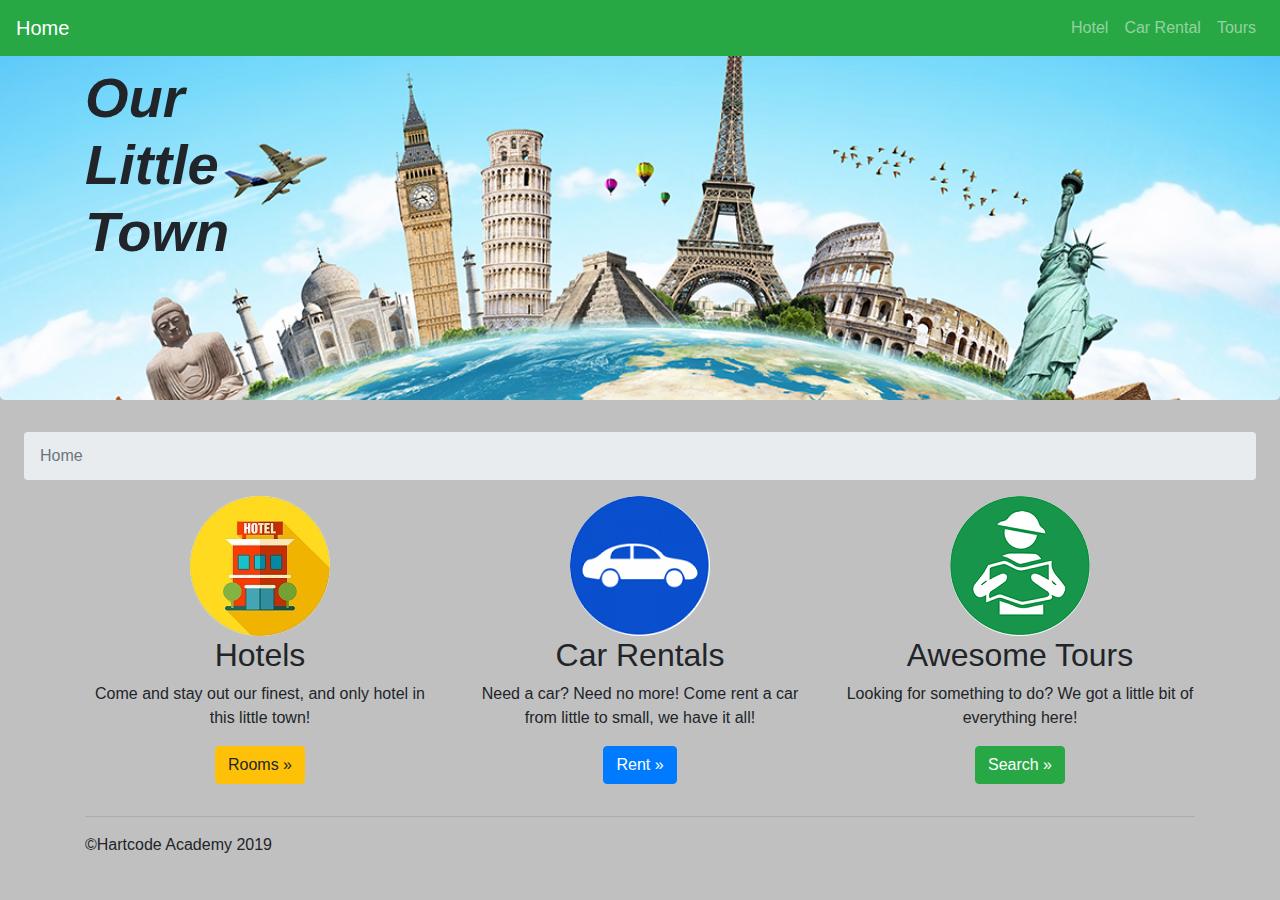
<file: index.html>
<!doctype html>
<html lang="en">
  <head>
    <!-- Required meta tags -->
    <meta charset="utf-8">
    <meta name="viewport" content="width=device-width, initial-scale=1, shrink-to-fit=no">

    <!-- Bootstrap CSS -->
    <link rel="stylesheet" href="https://stackpath.bootstrapcdn.com/bootstrap/4.3.1/css/bootstrap.min.css" integrity="sha384-ggOyR0iXCbMQv3Xipma34MD+dH/1fQ784/j6cY/iJTQUOhcWr7x9JvoRxT2MZw1T" crossorigin="anonymous">
    
    <!-- Font Awesome -->
    <link rel="stylesheet" href="https://use.fontawesome.com/releases/v5.6.3/css/all.css" integrity="sha384-UHRtZLI+pbxtHCWp1t77Bi1L4ZtiqrqD80Kn4Z8NTSRyMA2Fd33n5dQ8lWUE00s/" crossorigin="anonymous">

    <link rel="stylesheet" type="text/css" href="css/site.css" />
    <link rel="shortcut icon" type="image/png" href="images/travel_icon.png"/>
    <title>Our Little Town</title>
  </head>

  <body>
    <nav class="navbar navbar-expand-md navbar-dark fixed-top bg-success">
      <a class="navbar-brand" href="#">Home</a>
      <button class="navbar-toggler" type="button" data-toggle="collapse" data-target="#navbarsExampleDefault" aria-controls="navbarsExampleDefault" aria-expanded="false" aria-label="Toggle navigation">
        <span class="navbar-toggler-icon"></span>
      </button>
        
      <!-- Nav bar links -->
      <div class="collapse navbar-collapse" id="navbarsExampleDefault">
        <ul class="navbar-nav ml-auto">
          <li class="nav-item">
            <a class="nav-link" href="hotel_rooms.html">Hotel</a>
          </li>
          <li class="nav-item">
            <a class="nav-link" href="car_rentals.html">Car Rental</a>
          </li>
          <li class="nav-item">
            <a class="nav-link" href="tours.html">Tours</a>
          </li>
        </ul>
      </div>
    </nav>
    
    <div class="jumbotron landing-bg">
      <div class="container text-left">
        <h1 class="display-4 headTitle obli">Our <br/>Little <br/>Town</h1>
      </div>
    </div>
    
    <nav aria-label="breadcrumb">
      <ol class="breadcrumb mx-4">
        <li class="breadcrumb-item active" aria-current="page">Home</li>
      </ol>
    </nav>

    <main>
      <div class="container">
        <!-- Links to other pages -->
        <div class="row">
          <div class="col-lg-4 text-center">
            <img class="rounded-circle" src="images/hotel.jpg" alt="hotel icon">
            <h2>Hotels</h2>
            <p>Come and stay out our finest, and only hotel in this little town!</p>
            <p><a class="btn btn-warning" href="hotel_rooms.html" role="button">Rooms &raquo;</a></p>
          </div>
          <div class="col-lg-4 text-center">
            <img class="rounded-circle" src="images/car.png" alt="car icon">
            <h2>Car Rentals</h2>
            <p>Need a car? Need no more! Come rent a car from little to small, we have it all!</p>
            <p><a class="btn btn-primary" href="car_rentals.html" role="button">Rent &raquo;</a></p>
          </div>
          <div class="col-lg-4 text-center">
            <img class="rounded-circle" src="images/tour.png" alt="tour icon">
            <h2>Awesome Tours</h2>
            <p>Looking for something to do? We got a little bit of everything here!</p>
            <p><a class="btn btn-success" href="tours.html" role="button">Search &raquo;</a></p>
          </div>
        </div>
      </div>
    </main>

    <footer class="container">
      <hr>
      <p>&copy;Hartcode Academy 2019</p>
    </footer>  

    <!-- Optional JavaScript -->
    <!-- jQuery first, then Popper.js, then Bootstrap JS -->
    <script src="https://code.jquery.com/jquery-3.3.1.slim.min.js" integrity="sha384-q8i/X+965DzO0rT7abK41JStQIAqVgRVzpbzo5smXKp4YfRvH+8abtTE1Pi6jizo" crossorigin="anonymous"></script>
    <script src="https://cdnjs.cloudflare.com/ajax/libs/popper.js/1.14.7/umd/popper.min.js" integrity="sha384-UO2eT0CpHqdSJQ6hJty5KVphtPhzWj9WO1clHTMGa3JDZwrnQq4sF86dIHNDz0W1" crossorigin="anonymous"></script>
    <script src="https://stackpath.bootstrapcdn.com/bootstrap/4.3.1/js/bootstrap.min.js" integrity="sha384-JjSmVgyd0p3pXB1rRibZUAYoIIy6OrQ6VrjIEaFf/nJGzIxFDsf4x0xIM+B07jRM" crossorigin="anonymous"></script>
  </body>
</html>
</file>
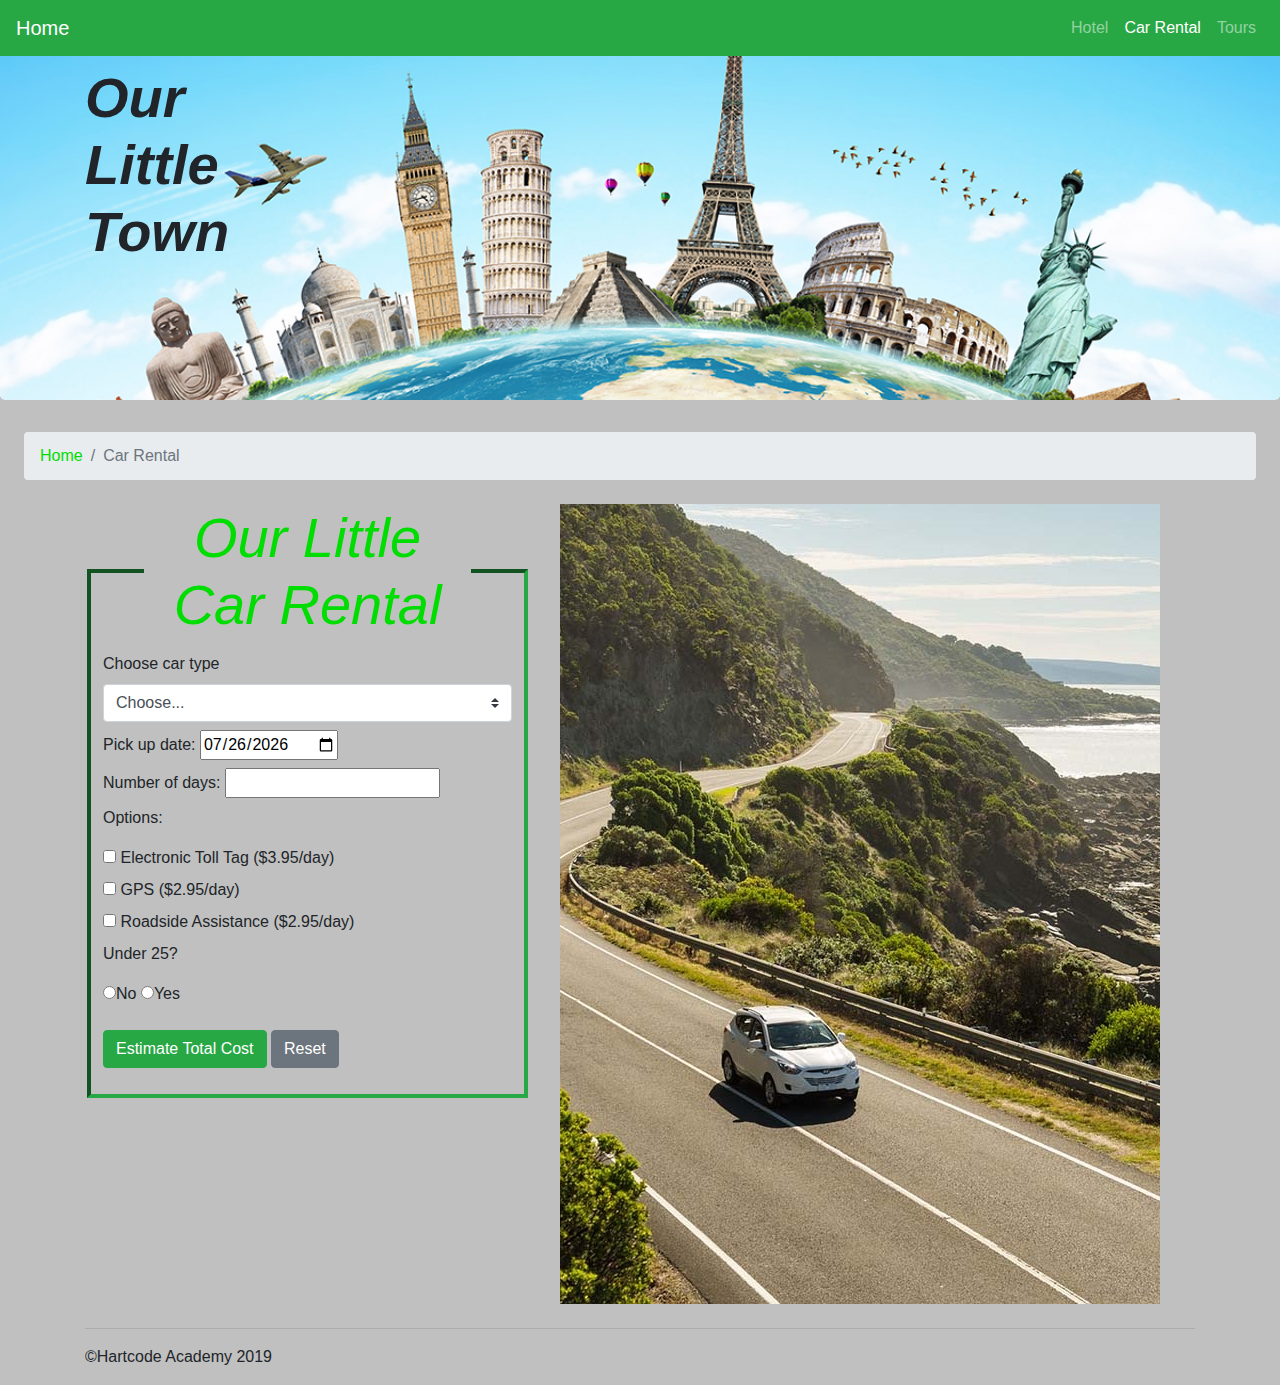
<file: car_rentals.html>
<!doctype html>
<html lang="en">
  <head>
    <!-- Required meta tags -->
    <meta charset="utf-8">
    <meta name="viewport" content="width=device-width, initial-scale=1, shrink-to-fit=no">

    <!-- Bootstrap CSS -->
    <link rel="stylesheet" href="https://stackpath.bootstrapcdn.com/bootstrap/4.3.1/css/bootstrap.min.css" integrity="sha384-ggOyR0iXCbMQv3Xipma34MD+dH/1fQ784/j6cY/iJTQUOhcWr7x9JvoRxT2MZw1T" crossorigin="anonymous">
    
    <link rel="stylesheet" type="text/css" href="css/site.css" />
    <link rel="stylesheet" type="text/css" href="css/car_styles.css" />
    <link rel="shortcut icon" type="image/png" href="images/travel_icon.png"/>
    <title>Our Little Town</title>
  </head>

  <body>
    <nav class="navbar navbar-expand-md navbar-dark fixed-top bg-success">
      <a class="navbar-brand" href="index.html">Home</a>
      <button class="navbar-toggler" type="button" data-toggle="collapse" data-target="#navbarsExampleDefault" aria-controls="navbarsExampleDefault" aria-expanded="false" aria-label="Toggle navigation">
        <span class="navbar-toggler-icon"></span>
      </button>
        
      <!-- nav bar links -->
      <div class="collapse navbar-collapse" id="navbarsExampleDefault">
        <ul class="navbar-nav ml-auto">
          <li class="nav-item">
            <a class="nav-link" href="hotel_rooms.html">Hotel</a>
          </li>
          <li class="nav-item">
            <a class="nav-link active" href="#">Car Rental</a>
          </li>
          <li class="nav-item">
            <a class="nav-link" href="tours.html">Tours</a>
          </li>
        </ul>
      </div>
    </nav>
    
    <div class="jumbotron landing-bg">
      <div class="container text-left">
        <h1 class="display-4 headTitle obli">Our <br/>Little <br/>Town</h1>
      </div>
    </div>
    
    <nav aria-label="breadcrumb">
      <ol class="breadcrumb mx-4">
        <li class="breadcrumb-item"><a href="index.html">Home</a></li>
        <li class="breadcrumb-item active" aria-current="page">Car Rental</li>
      </ol>
    </nav>

    <main class="m-4">
      <div class="container">
        <div class="row">
          <!-- Car rental calculator with user input -->
          <form class="col-lg-5" action="#" method="GET">  
            <fieldset class="border-success">
              <legend class="text-center display-4 green obli">Our Little Car Rental</legend>
              
              <!-- Car Selector -->
              <label for="carTypeField">Choose car type</label>
              <select class="custom-select mb-2" id="carTypeField">
                <option selected value="0">Choose...</option>
                <option value="1">Economy</option>
                <option value="2">Compact</option>
                <option value="3">Intermediate</option>
                <option value="4">Full Size</option>
              </select>
              <small id="carMsg">Please select a car type.</small>
    
              <!-- Fields for Car Rental -->
              <!-- DATE FIELD WILL THROW WARNING, NOT SUPPORTED IN ALL BROWSERS -->
              <label for="pickUpField">Pick up date: <input type="date" id="pickUpField" name="pickUpField" required="required" /></label>
              <label for="daysField">Number of days: <input type="number" id="daysField" name="daysField" required="required" min="1" /></label>
              <small id="dayMsg">Please enter a valid number of days.</small>

              <p>Options: </p>
              <input type="checkbox" id="tollTagBox" name="tollTagBox" value="tolltagbox">
              <label for="tollTagBox">Electronic Toll Tag ($3.95/day)</label><br/>
    
              <input type="checkbox" id="gpsBox" name="gpsBox" value="gpsbox">
              <label for="gpsBox">GPS ($2.95/day)</label><br/>
    
              <input type="checkbox" id="roadsideBox" name="roadsideBox" value="roadsidebox">
              <label for="roadsideBox">Roadside Assistance ($2.95/day)</label><br/>
    
              <p>Under 25?</p>
              <input type="radio" id="overAge" name="age" value="no"><label for="overAge">No</label>
              <input type="radio" id="underAge" name="age" value="yes"><label for="underAge">Yes</label>
              <small id="ageMsg">Please select an option</small>
    
              <div class="my-3">
                <!-- Calculate button-->
                <input type="button" class="btn btn-success" id="calculateBtn" value="Estimate Total Cost" />
      
                <!-- Reset button-->
                <button type="reset" class="btn btn-secondary" id="resetBtn">Reset</button>
              </div>
    
              <!-- Output calculations from selections -->
              <div id="allCosts">
                <p class="my-3">Car Rental: <input type="text" id="rentalTotal" disabled/></p>
                <p class="my-3">Options: <input type="text" id="optionsTotal" disabled/></p>
                <p class="my-3">Under 25 surcharge: <input type="text" id="underTotal" disabled/></p>
                <hr>
                <p class="my-3">Total due: <input type="text" id="totalDue" disabled/></p>
                <p class="my-3">Please return car on before 3pm: <input type="text" id="returnDue" disabled/></p>
              </div>
            </fieldset>
          </form>

          <div class="col-lg-5">
            <img id="carImg" src="images/carScene.jpg" alt="car image" />
          </div>
        </div>
      </div>
    </main>

    <footer class="container">
      <hr>
      <p>&copy;Hartcode Academy 2019</p>
    </footer>

    <!-- Optional JavaScript -->
    <!-- jQuery first, then Popper.js, then Bootstrap JS -->
    <script src="https://code.jquery.com/jquery-3.3.1.slim.min.js" integrity="sha384-q8i/X+965DzO0rT7abK41JStQIAqVgRVzpbzo5smXKp4YfRvH+8abtTE1Pi6jizo" crossorigin="anonymous"></script>
    <script src="https://cdnjs.cloudflare.com/ajax/libs/popper.js/1.14.7/umd/popper.min.js" integrity="sha384-UO2eT0CpHqdSJQ6hJty5KVphtPhzWj9WO1clHTMGa3JDZwrnQq4sF86dIHNDz0W1" crossorigin="anonymous"></script>
    <script src="https://stackpath.bootstrapcdn.com/bootstrap/4.3.1/js/bootstrap.min.js" integrity="sha384-JjSmVgyd0p3pXB1rRibZUAYoIIy6OrQ6VrjIEaFf/nJGzIxFDsf4x0xIM+B07jRM" crossorigin="anonymous"></script>
    
    <script src="scripts/car_scripts.js"></script>
  </body>
</html>
</file>
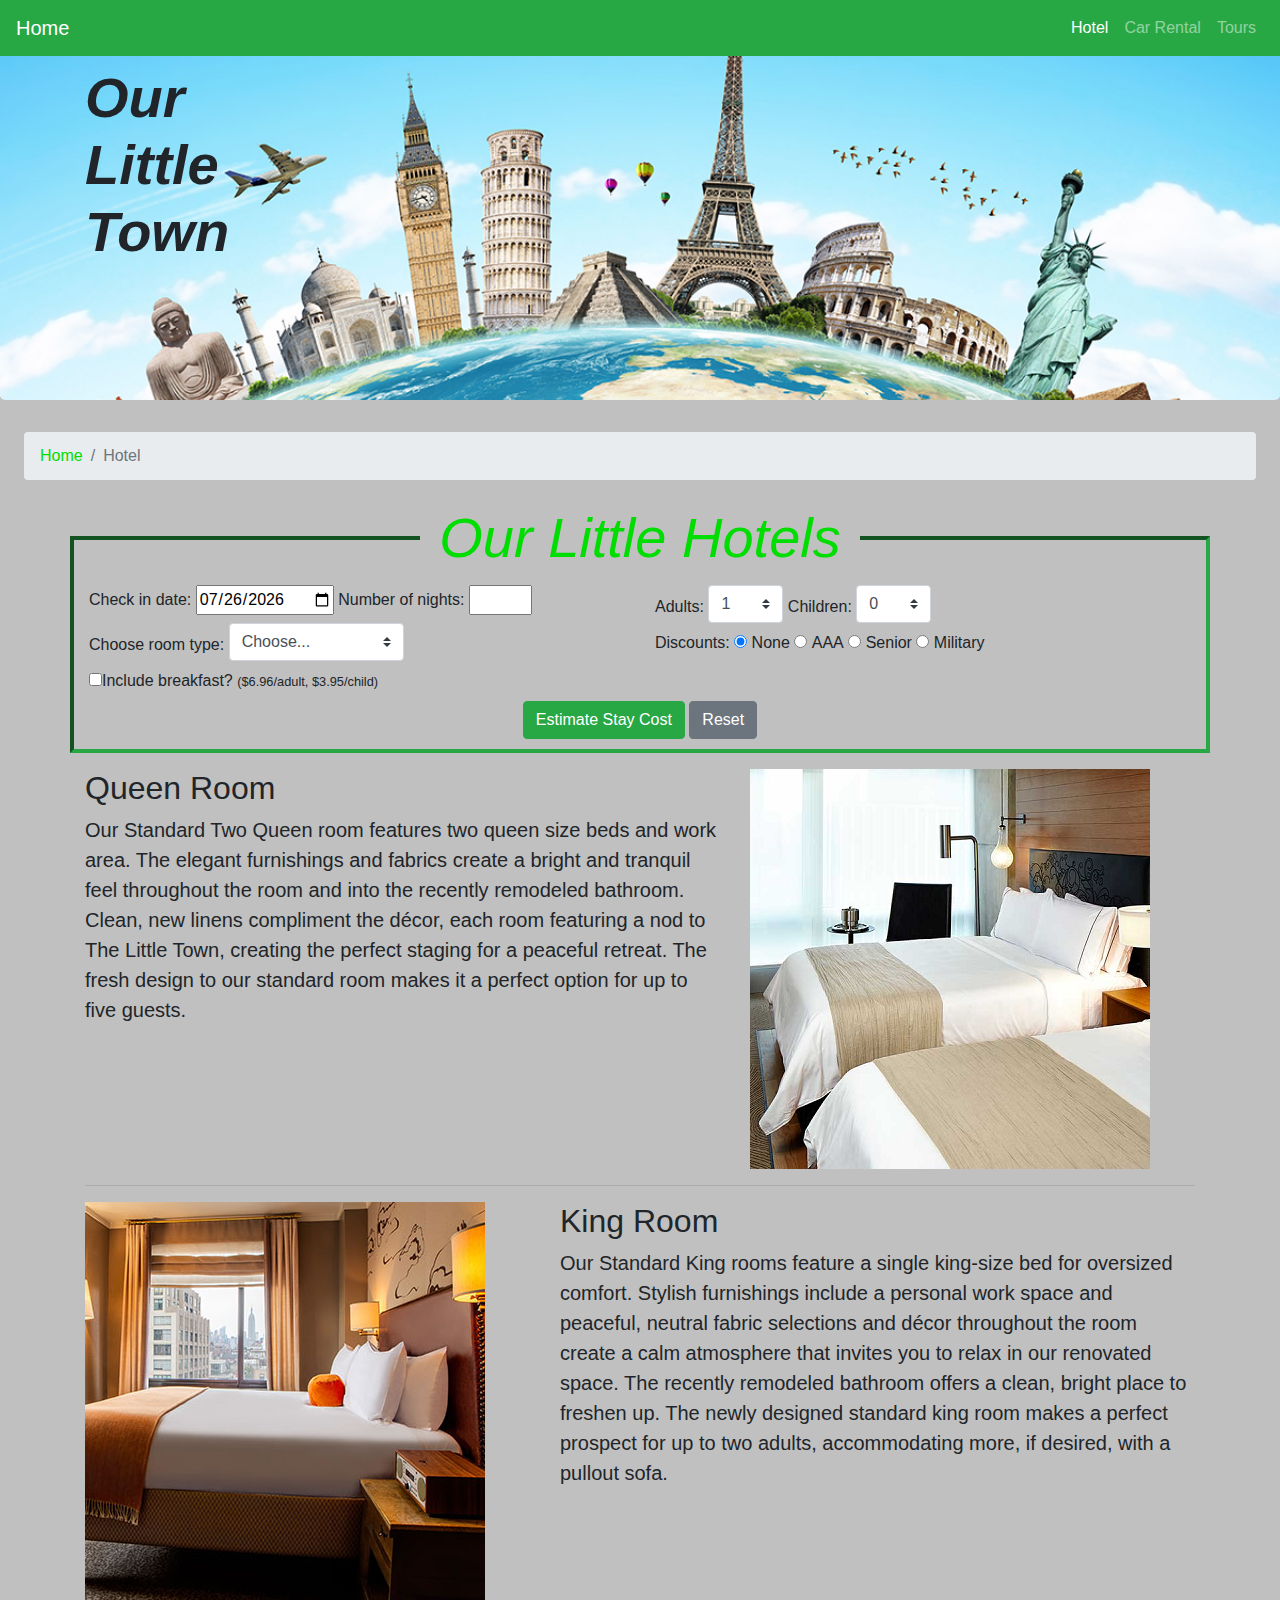
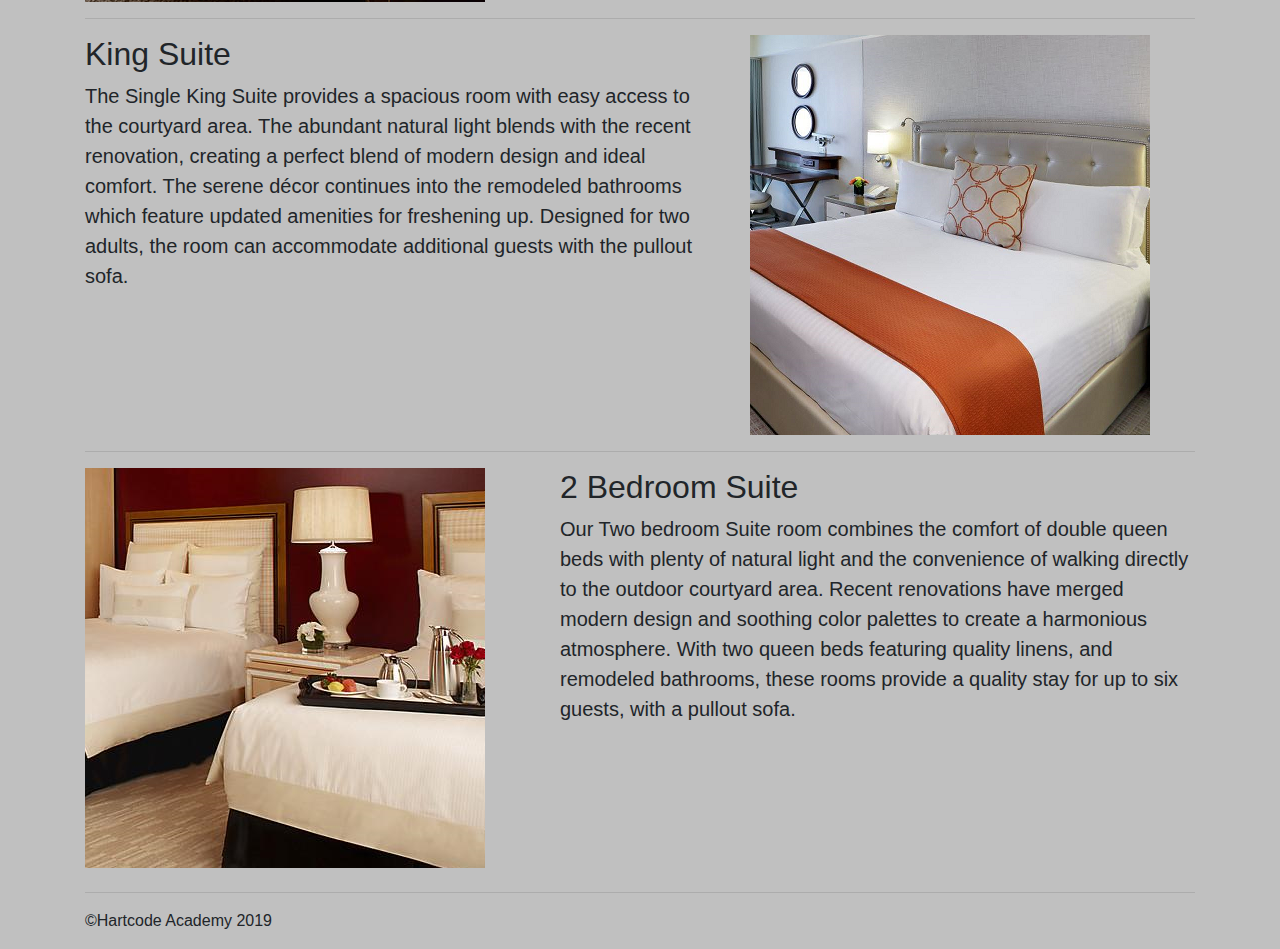
<file: hotel_rooms.html>
<!doctype html>
<html lang="en">
  <head>
    <!-- Required meta tags -->
    <meta charset="utf-8">
    <meta name="viewport" content="width=device-width, initial-scale=1, shrink-to-fit=no">

    <!-- Bootstrap CSS -->
    <link rel="stylesheet" href="https://stackpath.bootstrapcdn.com/bootstrap/4.3.1/css/bootstrap.min.css" integrity="sha384-ggOyR0iXCbMQv3Xipma34MD+dH/1fQ784/j6cY/iJTQUOhcWr7x9JvoRxT2MZw1T" crossorigin="anonymous">
    
    <link rel="stylesheet" type="text/css" href="css/site.css" />
    <link rel="stylesheet" type="text/css" href="css/hotel_styles.css" />
    <link rel="shortcut icon" type="image/png" href="images/travel_icon.png"/>
    <title>Our Little Town</title>
  </head>

  <body>
    <nav class="navbar navbar-expand-md navbar-dark fixed-top bg-success">
      <a class="navbar-brand" href="index.html">Home</a>
      <button class="navbar-toggler" type="button" data-toggle="collapse" data-target="#navbarsExampleDefault" aria-controls="navbarsExampleDefault" aria-expanded="false" aria-label="Toggle navigation">
        <span class="navbar-toggler-icon"></span>
      </button>
        
      <!-- Nav bar links -->
      <div class="collapse navbar-collapse" id="navbarsExampleDefault">
        <ul class="navbar-nav ml-auto">
          <li class="nav-item">
            <a class="nav-link active" href="#">Hotel</a>
          </li>
          <li class="nav-item">
            <a class="nav-link" href="car_rentals.html">Car Rental</a>
          </li>
          <li class="nav-item">
            <a class="nav-link" href="tours.html">Tours</a>
          </li>
        </ul>
      </div>
    </nav>
    
    <header class="jumbotron landing-bg">
      <div class="container text-left">
        <h1 class="display-4 headTitle obli">Our <br/>Little <br/>Town</h1>
      </div>
    </header>
    
    <nav aria-label="breadcrumb">
      <ol class="breadcrumb mx-4">
        <li class="breadcrumb-item"><a href="index.html">Home</a></li>
        <li class="breadcrumb-item active" aria-current="page">Hotel</li>
      </ol>
    </nav>

    <main class="m-4">
      <!-- Hotel Stay Calculator with user input -->
      <form action="#" method="GET">  
        <fieldset class="container border-success">
          <legend class="text-center display-4 green obli">Our Little Hotels</legend>
          
          <div class="row">
            <!-- Check-in date and nights -->
            <div class="col-md-6">
              <!-- DATE FIELD WILL THROW WARNING, NOT SUPPORTED IN ALL BROWSERS -->
              <label for="checkInField">Check in date: <input type="date" id="checkInField" name="checkInField" required="required" /></label>
              <label for="nightsField">Number of nights: <input type="number" id="nightsField" name="nightsField" required="required" min="1" max="28" /></label>
              <small id="nightMsg">Please enter a valid number of nights.</small>

              <!-- Type of room -->
              <div>
                <label for="roomTypeField">Choose room type: </label>
                <select class="custom-select mb-2" id="roomTypeField">
                  <option selected value="0">Choose...</option>
                  <option value="Queen">Queen</option>
                  <option value="King">King</option>
                  <option value="King Suite">King Suite</option>
                  <option value="2-Bedroom Suite">2-Bedroom Suite</option>
                </select>
                <small id="roomMsg1">Please select an option.</small>
                <small id="roomMsg2">Please consider a bigger room.</small>
                <small id="roomMsg3">There is no room to fit that amount of people.</small>
              </div>
  
              <!-- Include breakfast -->
              <label for="breakfastBox"><input type="checkbox" id="breakfastBox" name="breakfastBox" value="breakfastbox">Include breakfast? <small>($6.96/adult, $3.95/child)</small></label>
            </div>
  
            <!-- Number of adults (At least 1) -->
            <div class="col-md-6">
              <label for="adultField">Adults: </label>
              <select class="custom-select mb-2" id="adultField">
                <option selected value="1">1</option>
                <option value="2">2</option>
                <option value="3">3</option>
                <option value="4">4</option>
              </select>
    
              <!-- Number of children -->
              <label for="childrenField">Children: </label>
              <select class="custom-select mb-2" id="childrenField">
                <option selected value="0">0</option>
                <option value="1">1</option>
                <option value="2">2</option>
                <option value="3">3</option>
                <option value="4">4</option>
              </select>

              <!-- Any discounts (must select) -->
              <div>
                <span>Discounts: </span>
                <input type="radio" id="noDisc" name="discount" value="none" checked>
                <label for="noDisc">None</label>
                <input type="radio" id="aaaDisc" name="discount" value="aaa">
                <label for="aaaDisc">AAA</label>
                <input type="radio" id="seniorDisc" name="discount" value="senior">
                <label for="seniorDisc">Senior</label>
                <input type="radio" id="miliDisc" name="discount" value="military">
                <label for="miliDisc">Military</label>
              </div>
            </div>
          </div>

          <!-- Calculate the entire cost -->
          <div class="text-center">
            <input type="button" class="btn btn-success" id="calculateBtn" value="Estimate Stay Cost" />
            <button type="reset" class="btn btn-secondary" id="resetBtn">Reset</button>

            <!-- Cost of everything (hidden until clicked) -->
            <div id="stayInfo">
              <p class="my-2">Check-in Date: <input type="text" id="checkIn" disabled/></p>
              <p class="my-2">Check-out Date: <input type="text" id="checkOut" disabled/></p>
              <p class="my-2">Subtotal: <input type="text" id="subTotal" disabled/></p>
              <p class="my-2">Discounts: <input type="text" id="discTotal" disabled/></p>
              <p class="my-2">Tax: <input type="text" id="taxTotal" disabled/></p>
              <hr>
              <p class="my-2">Total Cost: <input type="text" id="totalDue" disabled/></p>
              <small>(Check out is at noon)</small>
            </div>
          </div>
        </fieldset>
      </form>

      <!-- Descriptions of the room with an image -->
      <div class="container mt-3">
        <div class="row featurette">
          <div class="col-md-7">
            <h2 class="featurette-heading">Queen Room</h2>
            <p class="lead">Our Standard Two Queen room features two queen size beds and work area. The elegant furnishings and fabrics create a bright and tranquil feel throughout the room and into the recently remodeled bathroom. Clean, new linens compliment the décor, each room featuring a nod to The Little Town, creating the perfect staging for a peaceful retreat. The fresh design to our standard room makes it a perfect option for up to five guests.</p>
          </div>
          <div class="col-md-5">
            <img class="featurette-image" src="images/queenStandard.png" alt="queen standard image">
          </div>
        </div>
        <hr class="featurette-divider">
        <div class="row featurette">
          <div class="col-md-7 order-md-2">
            <h2 class="featurette-heading">King Room</h2>
            <p class="lead">Our Standard King rooms feature a single king-size bed for oversized comfort. Stylish furnishings include a personal work space and peaceful, neutral fabric selections and décor throughout the room create a calm atmosphere that invites you to relax in our renovated space. The recently remodeled bathroom offers a clean, bright place to freshen up. The newly designed standard king room makes a perfect prospect for up to two adults, accommodating more, if desired, with a pullout sofa.</p>
          </div>
          <div class="col-md-5 order-md-1">
            <img class="featurette-image" src="images/kingStandard.png" alt="king standard image">
          </div>
        </div>
        <hr class="featurette-divider">
        <div class="row featurette">
          <div class="col-md-7">
            <h2 class="featurette-heading">King Suite</h2>
            <p class="lead">The Single King Suite provides a spacious room with easy access to the courtyard area. The abundant natural light blends with the recent renovation, creating a perfect blend of modern design and ideal comfort. The serene décor continues into the remodeled bathrooms which feature updated amenities for freshening up. Designed for two adults, the room can accommodate additional guests with the pullout sofa.</p>
          </div>
          <div class="col-md-5">
            <img class="featurette-image" src="images/kingSuite.png" alt="king suite image">
          </div>
        </div>
        <hr class="featurette-divider">
        <div class="row featurette">
          <div class="col-md-7 order-md-2">
            <h2 class="featurette-heading">2 Bedroom Suite</h2>
            <p class="lead">Our Two bedroom Suite room combines the comfort of double queen beds with plenty of natural light and the convenience of walking directly to the outdoor courtyard area. Recent renovations have merged modern design and soothing color palettes to create a harmonious atmosphere. With two queen beds featuring quality linens, and remodeled bathrooms, these rooms provide a quality stay for up to six guests, with a pullout sofa.</p>
          </div>
          <div class="col-md-5">
            <img class="featurette-image" src="images/queenSuite.png" alt="queen suite image">
          </div>
        </div>
      </div>
    </main>

    <footer class="container">
      <hr>
      <p>&copy;Hartcode Academy 2019</p>
    </footer>

    <!-- Optional JavaScript -->
    <!-- jQuery first, then Popper.js, then Bootstrap JS -->
    <script src="https://code.jquery.com/jquery-3.3.1.slim.min.js" integrity="sha384-q8i/X+965DzO0rT7abK41JStQIAqVgRVzpbzo5smXKp4YfRvH+8abtTE1Pi6jizo" crossorigin="anonymous"></script>
    <script src="https://cdnjs.cloudflare.com/ajax/libs/popper.js/1.14.7/umd/popper.min.js" integrity="sha384-UO2eT0CpHqdSJQ6hJty5KVphtPhzWj9WO1clHTMGa3JDZwrnQq4sF86dIHNDz0W1" crossorigin="anonymous"></script>
    <script src="https://stackpath.bootstrapcdn.com/bootstrap/4.3.1/js/bootstrap.min.js" integrity="sha384-JjSmVgyd0p3pXB1rRibZUAYoIIy6OrQ6VrjIEaFf/nJGzIxFDsf4x0xIM+B07jRM" crossorigin="anonymous"></script>
    
    <script src="scripts/hotel_scripts.js"></script>
  </body>
</html>
</file>
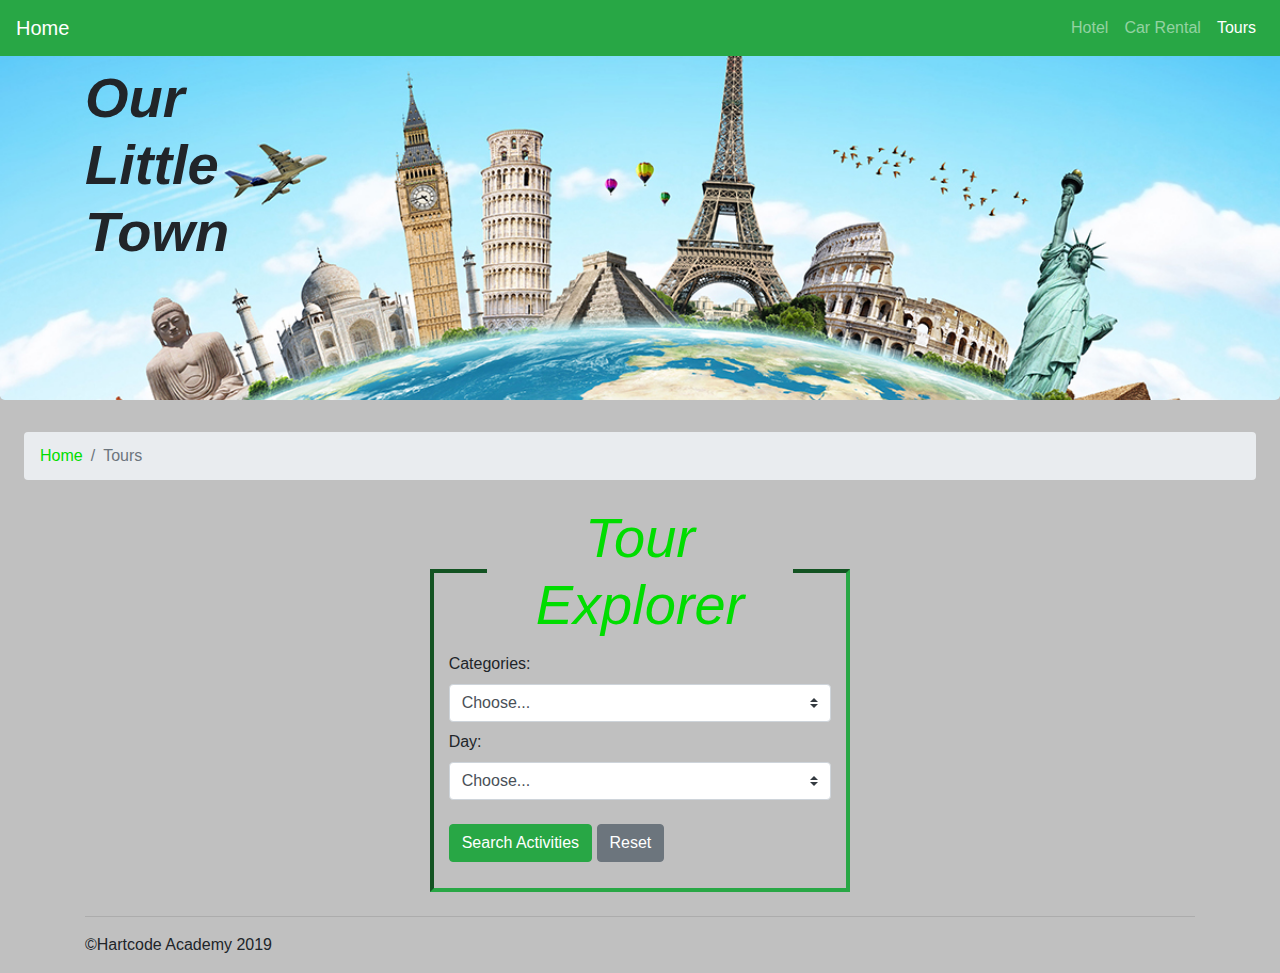
<file: tours.html>
<!doctype html>
<html lang="en">
  <head>
    <!-- Required meta tags -->
    <meta charset="utf-8">
    <meta name="viewport" content="width=device-width, initial-scale=1, shrink-to-fit=no">

    <!-- Bootstrap CSS -->
    <link rel="stylesheet" href="https://stackpath.bootstrapcdn.com/bootstrap/4.3.1/css/bootstrap.min.css" integrity="sha384-ggOyR0iXCbMQv3Xipma34MD+dH/1fQ784/j6cY/iJTQUOhcWr7x9JvoRxT2MZw1T" crossorigin="anonymous">
    
    <link rel="stylesheet" type="text/css" href="css/site.css" />
    <link rel="stylesheet" type="text/css" href="css/tour_styles.css" />
    <link rel="shortcut icon" type="image/png" href="images/travel_icon.png"/>
    <title>Our Little Town</title>
  </head>

  <body>
    <nav class="navbar navbar-expand-md navbar-dark fixed-top bg-success">
      <a class="navbar-brand" href="index.html">Home</a>
      <button class="navbar-toggler" type="button" data-toggle="collapse" data-target="#navbarsExampleDefault" aria-controls="navbarsExampleDefault" aria-expanded="false" aria-label="Toggle navigation">
        <span class="navbar-toggler-icon"></span>
      </button>
        
      <!-- Nav bar links -->
      <div class="collapse navbar-collapse" id="navbarsExampleDefault">
        <ul class="navbar-nav ml-auto">
          <li class="nav-item">
            <a class="nav-link" href="hotel_rooms.html">Hotel</a>
          </li>
          <li class="nav-item">
            <a class="nav-link" href="car_rentals.html">Car Rental</a>
          </li>
          <li class="nav-item">
            <a class="nav-link active" href="#">Tours</a>
          </li>
        </ul>
      </div>
    </nav>
    
    <header class="jumbotron landing-bg">
      <div class="container text-left">
        <h1 class="display-4 headTitle obli">Our <br/>Little <br/>Town</h1>
      </div>
    </header>
    
    <nav aria-label="breadcrumb">
      <ol class="breadcrumb mx-4">
        <li class="breadcrumb-item"><a href="index.html">Home</a></li>
        <li class="breadcrumb-item active" aria-current="page">Tours</li>
      </ol>
    </nav>

    <!-- Main section for activities-->
    <main class="m-4">
      <form class="row" action="#" method="GET">  
        <fieldset class="col-4 offset-4 border-success">
          <legend class="text-center display-4 green obli">Tour Explorer</legend>
          
          <!-- Drop down selection for what category -->
          <label for="categoryField">Categories:</label>
          <select class="custom-select mb-2" id="categoryField">
            <option selected value="0">Choose...</option>
            <option value="Sightseeing">Sightseeing</option>
            <option value="Adventure">Adventure</option>
            <option value="MusGal">Museums/Galleries</option>
            <option value="Park">Parks</option>
          </select>
          <small id="errorMsg1">Please select a category</small>

          <!-- Drop down selection for what day -->
          <label for="dayField">Day:</label>
          <select class="custom-select mb-2" id="dayField">
            <option selected value="0">Choose...</option>
            <option value="SU">Sunday</option>
            <option value="MO">Monday</option>
            <option value="TU">Tuesday</option>
            <option value="WE">Wednesday</option>
            <option value="TH">Thursday</option>
            <option value="FR">Friday</option>
            <option value="SA">Saturday</option>
          </select>
          <small id="errorMsg2">Please select a category</small>

          <div class="my-3">
            <!-- Search button-->
            <input type="button" class="btn btn-success" id="searchBtn" value="Search Activities" />
  
            <!-- Reset button-->
            <button type="reset" class="btn btn-secondary" id="resetBtn">Reset</button>
          </div>
        </fieldset>
      </form>

      <p class="my-4 display-5 text-center" id="foundActivity"></p>
    </main>

    <footer class="container">
      <hr>
      <p>&copy;Hartcode Academy 2019</p>
    </footer>

    <!-- Optional JavaScript -->
    <!-- jQuery first, then Popper.js, then Bootstrap JS -->
    <script src="https://code.jquery.com/jquery-3.3.1.slim.min.js" integrity="sha384-q8i/X+965DzO0rT7abK41JStQIAqVgRVzpbzo5smXKp4YfRvH+8abtTE1Pi6jizo" crossorigin="anonymous"></script>
    <script src="https://cdnjs.cloudflare.com/ajax/libs/popper.js/1.14.7/umd/popper.min.js" integrity="sha384-UO2eT0CpHqdSJQ6hJty5KVphtPhzWj9WO1clHTMGa3JDZwrnQq4sF86dIHNDz0W1" crossorigin="anonymous"></script>
    <script src="https://stackpath.bootstrapcdn.com/bootstrap/4.3.1/js/bootstrap.min.js" integrity="sha384-JjSmVgyd0p3pXB1rRibZUAYoIIy6OrQ6VrjIEaFf/nJGzIxFDsf4x0xIM+B07jRM" crossorigin="anonymous"></script>
    
    <script src="scripts/tour_scripts.js"></script>
  </body>
</html>
</file>
<file: css/site.css>
body {
    background-color: #C0C0C0;
}

.landing-bg {
    background-image: url("../images/travelBanner.png");
    background-size: cover;
    background-position: center;
    height: 400px;
}

.center {
    display: block;
    margin-left: auto;
    margin-right: auto;
}

.obli {
    font-style: oblique;
}

.headTitle {
    font-weight: bold;
}

.green {
    color: #00dd00;
}

.center {
    display: block;
    margin-left: auto;
    margin-right: auto;
}
</file>
<file: css/car_styles.css>
fieldset { 
    display: block;
    margin-left: 2px;
    margin-right: 2px;
    padding-top: 0.35em;
    padding-bottom: 0.625em;
    padding-left: 0.75em;
    padding-right: 0.75em;
    border: 4px inset;
}

legend {
    width: 80%;
}

a {
    color: #00dd00;
}

#allCosts {
    display: none;
}

#ageMsg, #dayMsg, #carMsg {
    color: #ff0000;
    display: none;
}

/* Medium devices (landscape tablets, 768px and up) */
@media only screen and (max-width: 992px) {
    #carImg {
        display: none;
    }
} 

/* Large devices (laptops/desktops, 992px and up) */
@media only screen and (min-width: 992px) {
    #carImg {
        display: initial;
    }
}
</file>
<file: css/hotel_styles.css>
fieldset { 
    display: block;
    margin-left: 2px;
    margin-right: 2px;
    padding-top: 0.35em;
    padding-bottom: 0.625em;
    padding-left: 0.75em;
    padding-right: 0.75em;
    border: 4px inset;
}

legend {
    width: 40%;
}

a {
    color: #00dd00;
}

#nightMsg, #roomMsg1, #roomMsg2, #roomMsg3 {
    display: none;
    color: #ff0000;
}

#roomTypeField {
    width: 175px;
}

#adultField, #childrenField {
    width: 75px;
}

#stayInfo {
    display: none;
}
</file>
<file: css/tour_styles.css>
fieldset { 
    display: block;
    margin-left: 2px;
    margin-right: 2px;
    padding-top: 0.35em;
    padding-bottom: 0.625em;
    padding-left: 0.75em;
    padding-right: 0.75em;
    border: 4px inset;
}

legend {
    width: 80%;
}

a {
    color: #00dd00;
}

.center {
    display: block;
    margin-left: auto;
    margin-right: auto;
}

#errorMsg1, #errorMsg2 {
    color: #ff0000;
    display: none;
}
</file>
